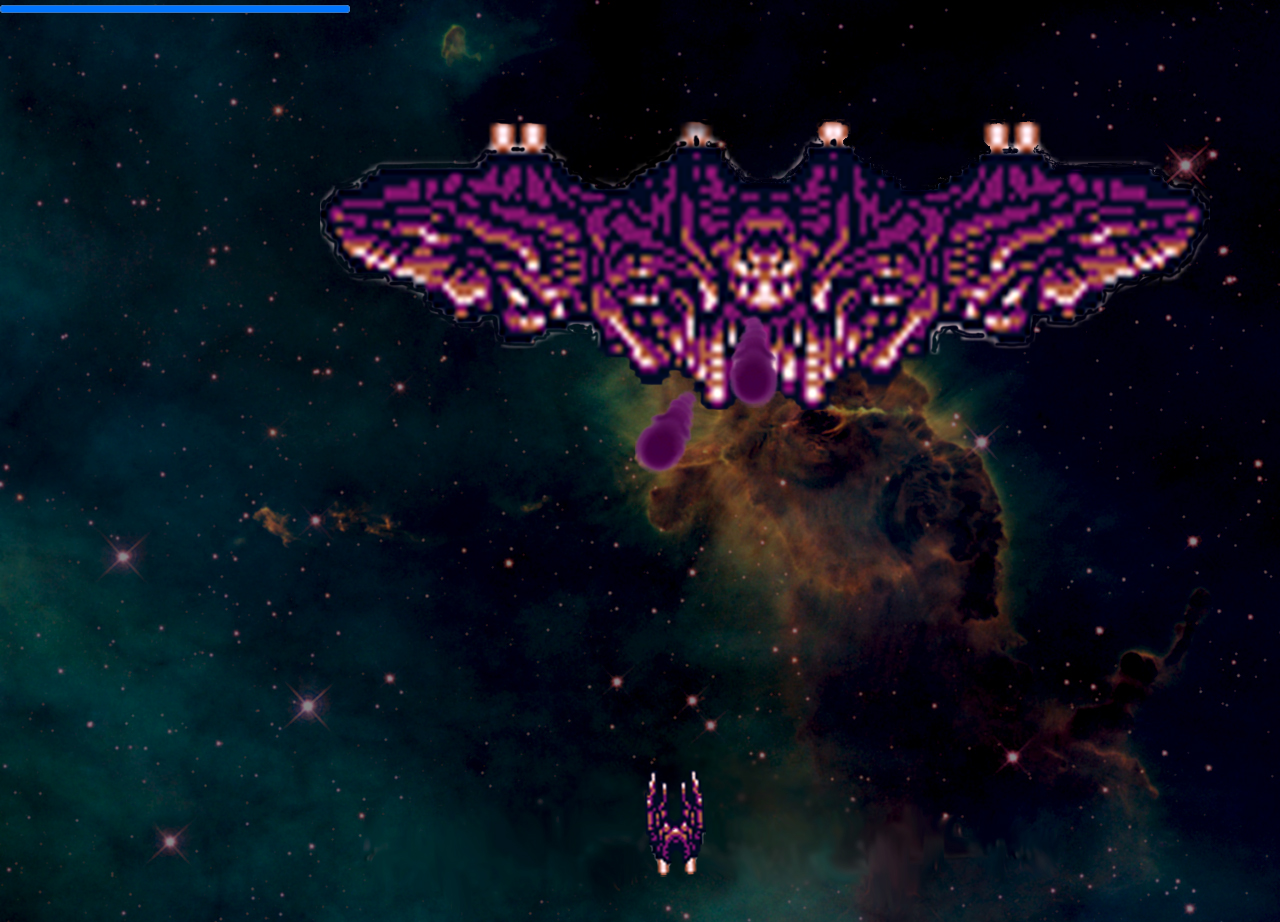
<file: js_game/index.html>
<!DOCTYPE html>
<html lang="en">
<head>
	<meta charset="UTF-8">
	<meta name="viewport" content="width=device-width, initial-scale=1.0">
	<link rel="stylesheet" href="style.css">
</head>
<body> 
	<progress id="health" value="100" max="100"></progress>
	<canvas id="game_area">
	</canvas>
</body>
<script src="main.js"></script>
</html>
</file>
<file: js_game/style.css>
html,body{
	margin: 0px;
	padding: 0px;
	max-width: 100%;
	max-height: 100%;
	overflow: hidden;
	background-image: url(sprites/background/bg.jpg);
	background-repeat: no-repeat;
	background-size:cover;
	z-index:-1;
}
#game_area
{
	max-width: 100vw;
	max-height: 100vh;
	position: relative;
	margin: 0px;
	padding: 0px;
	
}
#health
{
	width: 350px;
}
</file>
